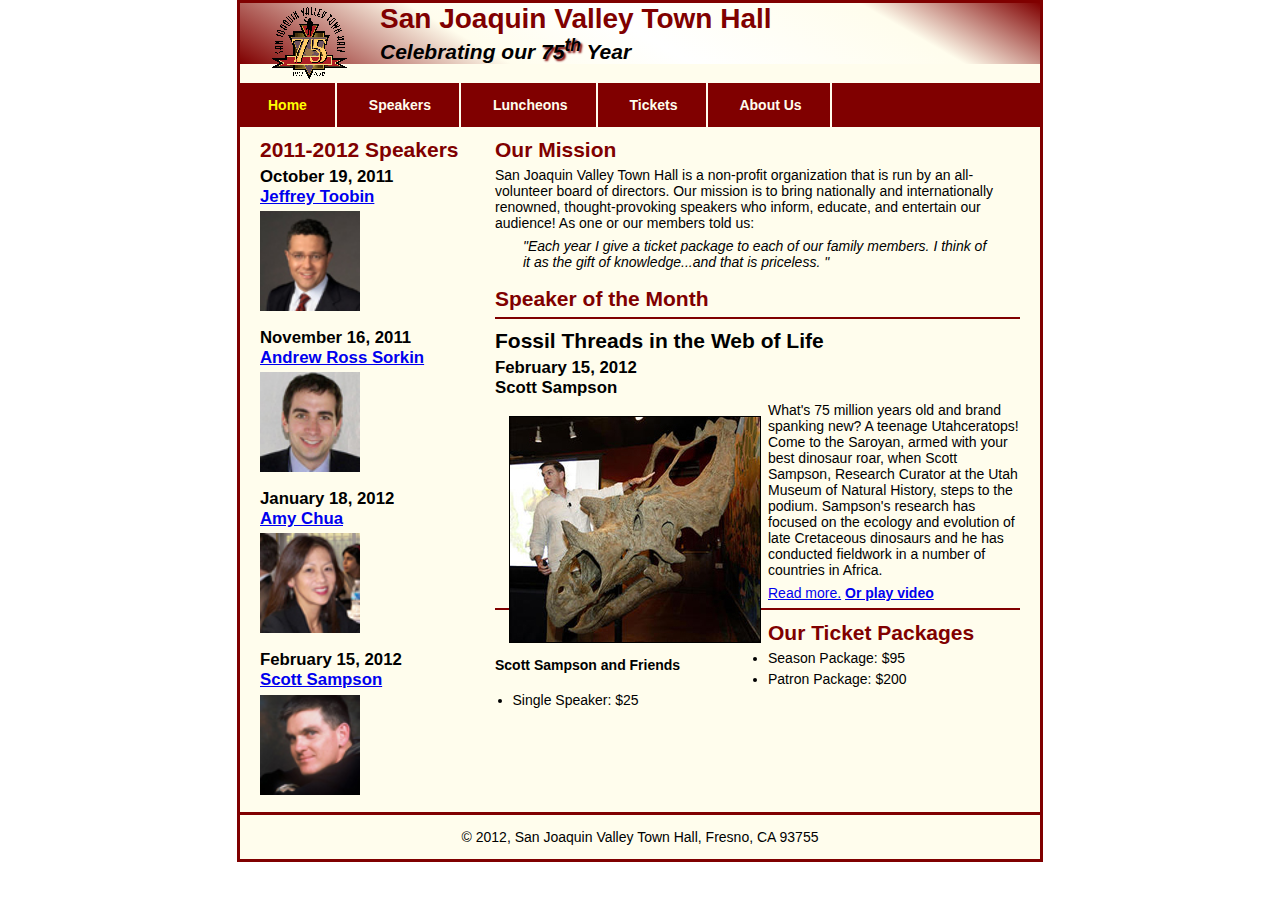
<file: index.html>
<!DOCTYPE html>
<html lang="en">

<head>
	<meta charset="utf-8">
	<title>San Joaquin Valley Town Hall</title>
	<link rel="stylesheet" href="styles/main.css">
	</head>

	<body>
		<header>
		<img src="images/town_hall_logo.gif" alt="Town Hall logo" height="80">
		<hgroup>
			<h1>San Joaquin Valley Town Hall</h1>
			<h2>Celebrating our <span class="shadow">75<sup>th</sup></span> Year</h2>
		</hgroup>
	</header>
	<nav>
		<ul>
			<li><a class="current" href="index.html">Home</a></li>
			<li><a href="speaker.html">Speakers</a></li>
			<li><a href="luncheons.html">Luncheons</a></li>
			<li><a href="tickets.html">Tickets</a></li>
			<li><a href="about.html">About Us</a></li>
		</ul>
	</nav>
    <section>
		<h1>Our Mission</h1>
		<p>San Joaquin Valley Town Hall is a non-profit organization that is run by an all-volunteer board of
			directors. Our mission is to bring nationally and internationally renowned, thought-provoking speakers
			who inform, educate, and entertain our audience! As one or our members told us:
		<blockquote>"Each year I give a ticket package to each of our family members. I think of it as the gift of
			knowledge...and that is priceless. "</p>
		</blockquote>
		<h1>Speaker of the Month</h1>
		<article>
			<h1>Fossil Threads in the Web of Life</h1>
			<h2>February 15, 2012<br>Scott Sampson</h2>
			<figure>
			<img src="images/sampson_dinosaur.jpg" alt="Scott Sampson">
			<figcaption>Scott Sampson and Friends</figcaption>
		    </figure>
			<p>What's 75 million years old and brand spanking new? A teenage Utahceratops! Come to the Saroyan, armed with your best dinosaur roar, when Scott Sampson, Research Curator at the Utah Museum of Natural History, steps to the podium. Sampson's research has focused on the ecology and evolution of late Cretaceous dinosaurs and he has conducted fieldwork in a number of countries in Africa.</p>
			<p><a href="speakers/sampson.html">Read more.</a>&nbsp;<b><a href="media/sjv_welcome.swf">Or play video</a></b></p>
		</article>
		<h1>Our Ticket Packages</h1>
		<ul>
			<li>Season Package: $95</li>
			<li>Patron Package: $200</li>
			<li>Single Speaker: $25</li>
		</ul>
	</section>
		<aside>
		<h1 id="speakers">2011-2012 Speakers</h1>
		<h2>October 19, 2011<br>
		<a href="speakers/toobin.html">Jeffrey Toobin</a>
	    </h2>
		<img src="images/toobin75.jpg" alt="" height="100" width="100">

		<h2>November 16, 2011 <br>
		<a href="speakers/toobin.html">Andrew Ross Sorkin</a>
		</h2>
		<img src="images/sorkin75.jpg" alt="" height="100" width="100">

		<h2>January 18, 2012 <br>
		<a href="speakers/toobin.html">Amy Chua</a>
	    </h2>
		<img src="images/chua75.jpg" alt="" height="100" width="100">
	    <h2>February 15, 2012 <br>
		<a href="speakers/toobin.html">Scott Sampson</a>
		</h2>
		<img src="images/sampson75.jpg" alt="" height="100" width="100">
		
</aside>
	<footer>
		<p>&copy; 2012, San Joaquin Valley Town Hall, Fresno, CA 93755</p>
	</footer>	
</body>
</html>
</file>
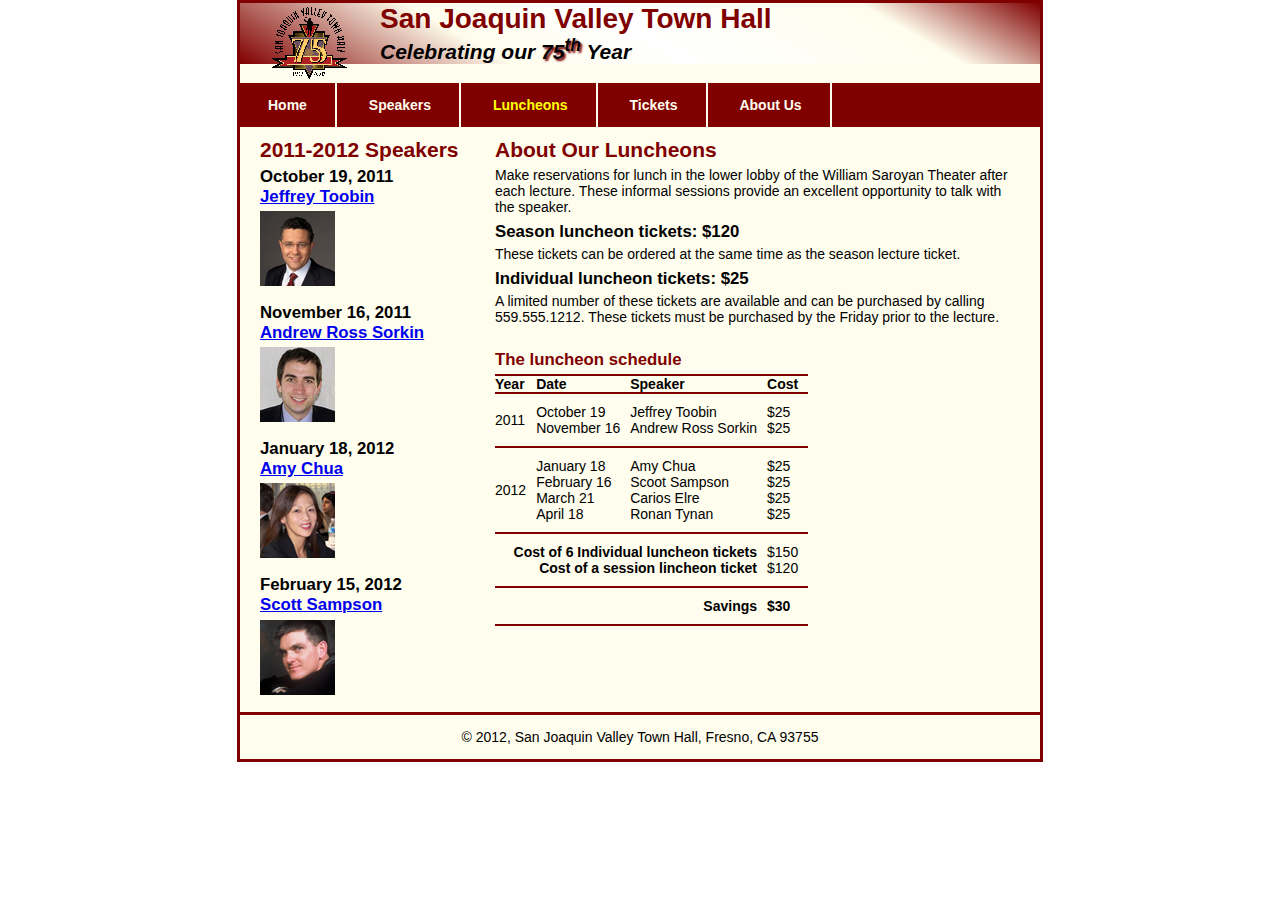
<file: luncheons.html>
<!DOCTYPE html>
<html lang="en">

<head>
	<meta charset="utf-8">
	<title>San Joaquin Valley Town Hall</title>
	<link rel="shortcut icon" href="images/favicon.ico">
	<link rel="stylesheet" href="styles/main.css">
	<script src="http://html5shiv.googlecode.com/svn/trunk/html5.js"></script>
</head>

<body>
	<header>
		<img src="images/town_hall_logo.gif" alt="Town Hall logo" height="80">
		<hgroup>
			<h1>San Joaquin Valley Town Hall</h1>
			<h2>Celebrating our <span class="shadow">75<sup>th</sup></span> Year</h2>
		</hgroup>
	</header>
	<nav>
    	<ul>
    		<li><a href="index.html">Home</a></li>
    		<li><a href="speaker.html">Speakers</a></li>
    		<li><a class="current" href="luncheons.html">Luncheons</a></li>
    		<li><a href="tickets.html">Tickets</a></li>
    		<li><a href="about.html">About Us</a></li>
    	</ul>
    </nav>
	<section>
		<h1>About Our Luncheons</h1>
		<p>Make reservations for lunch in the lower lobby of the William Saroyan Theater after each lecture. 
		These informal sessions provide an excellent opportunity to talk with the speaker.</p>
		<h2>Season luncheon tickets: $120</h2>
		<p>These tickets can be ordered at the same time as the season lecture ticket.</p>
		<h2>Individual luncheon tickets: $25</h2>
		<p>A limited number of these tickets are available and can be purchased by calling 
		559.555.1212. These tickets must be purchased by the Friday prior to the lecture.</p>
        <figure>
			<figcaption><h2>The luncheon schedule</h2></figcaption>
			<table>
				<thead>
					<tr>
						<th>Year</th>
						<th>Date</th>
						<th>Speaker</th>
						<th>Cost</th>
					</tr>
				</thead>
				<tbody>
					<tr>
						<td>2011</td>
						<td>October 19 <br> November 16</td>
						<td>Jeffrey Toobin <br> Andrew Ross Sorkin</td>
						<td>$25 <br> $25</td>
					</tr>
					<tr>
						<td>2012</td>
						<td>January 18 <br> February 16 <br> March 21 <br> April 18</td>
						<td>Amy Chua <br> Scoot Sampson <br> Carios Elre <br> Ronan Tynan</td>
						<td>$25 <br> $25 <br> $25 <br> $25</td>
					</tr>
					<tr>
						<td colspan="3" class="session">Cost of 6 Individual luncheon tickets <br> Cost of a session lincheon ticket</td>
						<td>$150 <br> $120</td>
					</tr>
					<tr>

					</tr>
				</tbody>
				<tfoot>
					<tr>
						<td colspan="3" class="saving">Savings</td>
						<td class="totalcost">$30</td>
					</tr>
				</tfoot>
			</table>
		</figure>
	</section>
	<aside>
		<h1 id="speakers">2011-2012 Speakers</h1>
		<h2>October 19, 2011<br><a href="speakers/toobin.html">Jeffrey Toobin</a></h2>
		<img src="images/toobin75.jpg" alt="Jeffrey Toobin photo">
		<h2>November 16, 2011<br><a href="speakers/sorkin.html">Andrew Ross Sorkin</a></h2>
		<img src="images/sorkin75.jpg" alt="Andrew Ross Sorkin photo">
		<h2>January 18, 2012<br><a href="speakers/chua.html">Amy Chua</a></h2>
		<img src="images/chua75.jpg" alt="Amy Chua photo">
		<h2>February 15, 2012<br><a href="speakers/sampson.html">Scott Sampson</a></h2>
		<img src="images/sampson75.jpg" alt="Scott Sampson">
	</aside>
	<footer>
		<p>&copy; 2012, San Joaquin Valley Town Hall, Fresno, CA 93755</p>
	</footer>
</body>
</html>
</file>
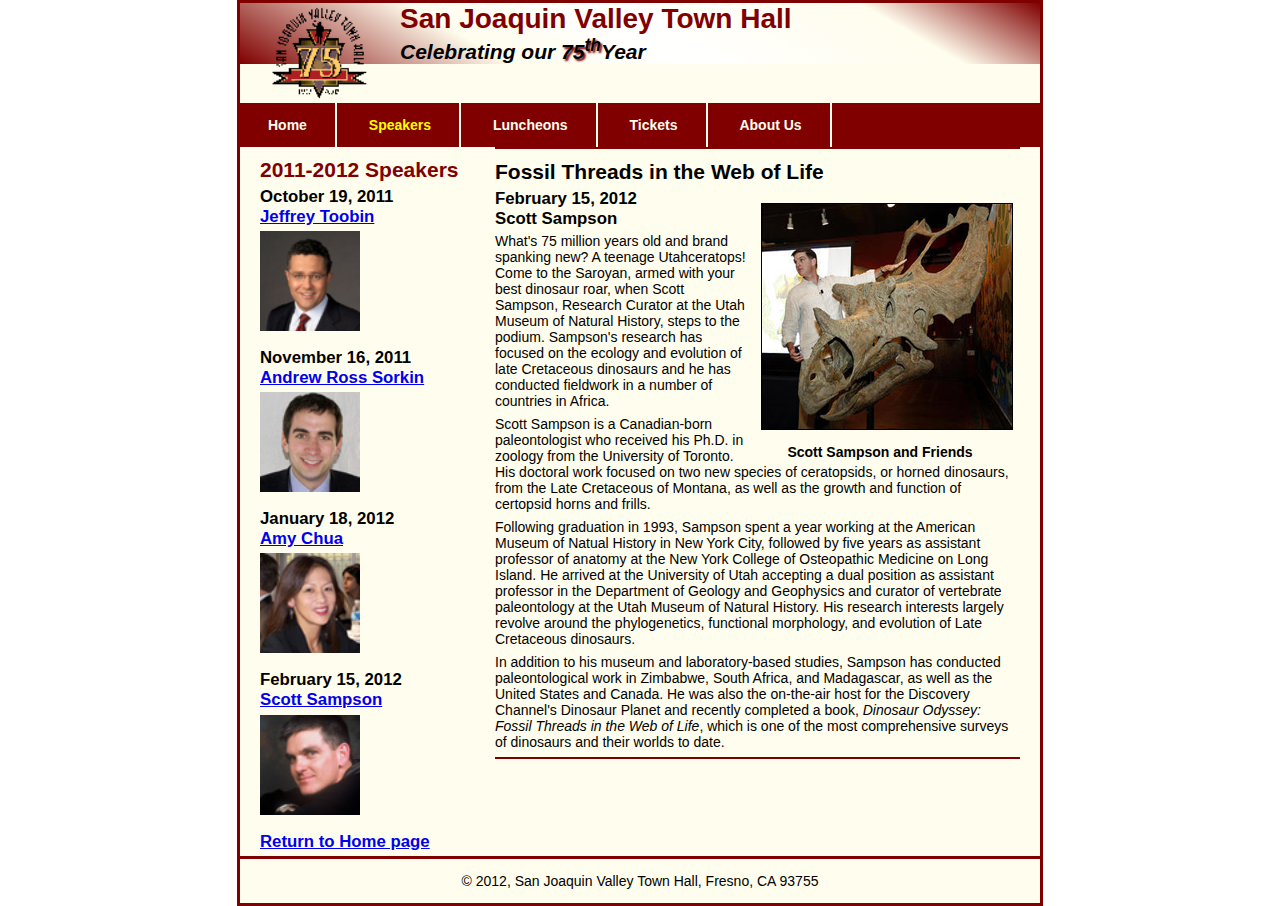
<file: speaker.html>
<!DOCTYPE html>
<html lang="en">

<head>
	<meta charset="utf-8">
	<title>San Joaquin Valley Town Hall</title>
	<link rel="stylesheet" href="speaker.css">
	</head>

	<body>
		<header>
			<img src="images/town_hall_logo.gif" alt="" height="100" width="100">
		    <hgroup>
			<h1>San Joaquin Valley Town Hall</h1>
		<h2>Celebrating our <span class="shadow">75<sup>th</sup></span>Year</h2>
	</hgroup>
	</header>
	<nav>
    	<ul>
    		<li><a href="index.html">Home</a></li>
    		<li><a class="current" href="speakers/sampson.html">Speakers</a></li>
    		<li><a href="luncheons.html">Luncheons</a></li>
    		<li><a href="tickets.html">Tickets</a></li>
			<li><a href="aboutus.html">About Us</a></li>
    	</ul>
    </nav>
    <section>
		<article>
		<h1>Fossil Threads in the Web of Life</h1>
		<figure>
		<img src="../images/sampson_dinosaur.jpg" alt="Scott Sampson with dinosaur">	
		<figcaption>Scott Sampson and Friends</figcaption>
	</figure>	
		<h2>February 15, 2012<br>Scott Sampson</h2>
		<p>What's 75 million years old and brand spanking new? A teenage Utahceratops! Come to the Saroyan, armed with your best dinosaur roar, when Scott Sampson, Research Curator at the Utah Museum of Natural History, steps to the podium. Sampson's research has focused on the ecology and evolution of late Cretaceous dinosaurs and he has conducted fieldwork in a number of countries in Africa.</p>
	    <p>Scott Sampson is a Canadian-born paleontologist who received his Ph.D. in zoology from the University of Toronto. His doctoral work focused on two new species of ceratopsids, or horned dinosaurs, from the Late Cretaceous of Montana, as well as the growth and function of certopsid horns and frills.</p>
        <p>Following graduation in 1993, Sampson spent a year working at the American Museum of Natual History in New York City, followed by five years as assistant professor of anatomy at the New York College of Osteopathic Medicine on Long Island. He arrived at the University of Utah accepting a dual position as assistant professor in the Department of Geology and Geophysics and curator of vertebrate paleontology at the Utah Museum of Natural History. His research interests largely revolve around the phylogenetics, functional morphology, and evolution of Late Cretaceous dinosaurs.</p>
        <p>In addition to his museum and laboratory-based studies, Sampson has conducted paleontological 
        work in Zimbabwe, South Africa, and Madagascar, as well as the United States and Canada. He was also the on-the-air host for the Discovery Channel's Dinosaur Planet and recently completed a 
		book, <em>Dinosaur Odyssey: Fossil Threads in the Web of Life</em>, which is one of the most 
		comprehensive surveys of dinosaurs and their worlds to date.</p>
		</article>
	</section>
		<aside>
		<h1 id="speakers">2011-2012 Speakers</h1>
		<h2>October 19, 2011<br>
		<a href="../speakers/toobin.html">Jeffrey Toobin</a>
	    </h2>
		<img src="images/toobin75.jpg" alt="" height="100" width="100">

		<h2>November 16, 2011 <br>
		<a href="../speakers/toobin.html">Andrew Ross Sorkin</a>
		</h2>
		<img src="images/sorkin75.jpg" alt="" height="100" width="100">

		<h2>January 18, 2012 <br>
		<a href="../speakers/toobin.html">Amy Chua</a>
	    </h2>
		<img src="images/chua75.jpg" alt="" height="100" width="100">
	    <h2>February 15, 2012 <br>
		<a href="../speakers/toobin.html">Scott Sampson</a>
		</h2>
		<img src="images/sampson75.jpg" alt="" height="100" width="100">
        <h2><a href="../index.html">Return to Home page</a></h2>
		
</aside>
	<footer>
		<p>&copy; 2012, San Joaquin Valley Town Hall, Fresno, CA 93755</p>
	</footer>	
</body>
</html>
</file>
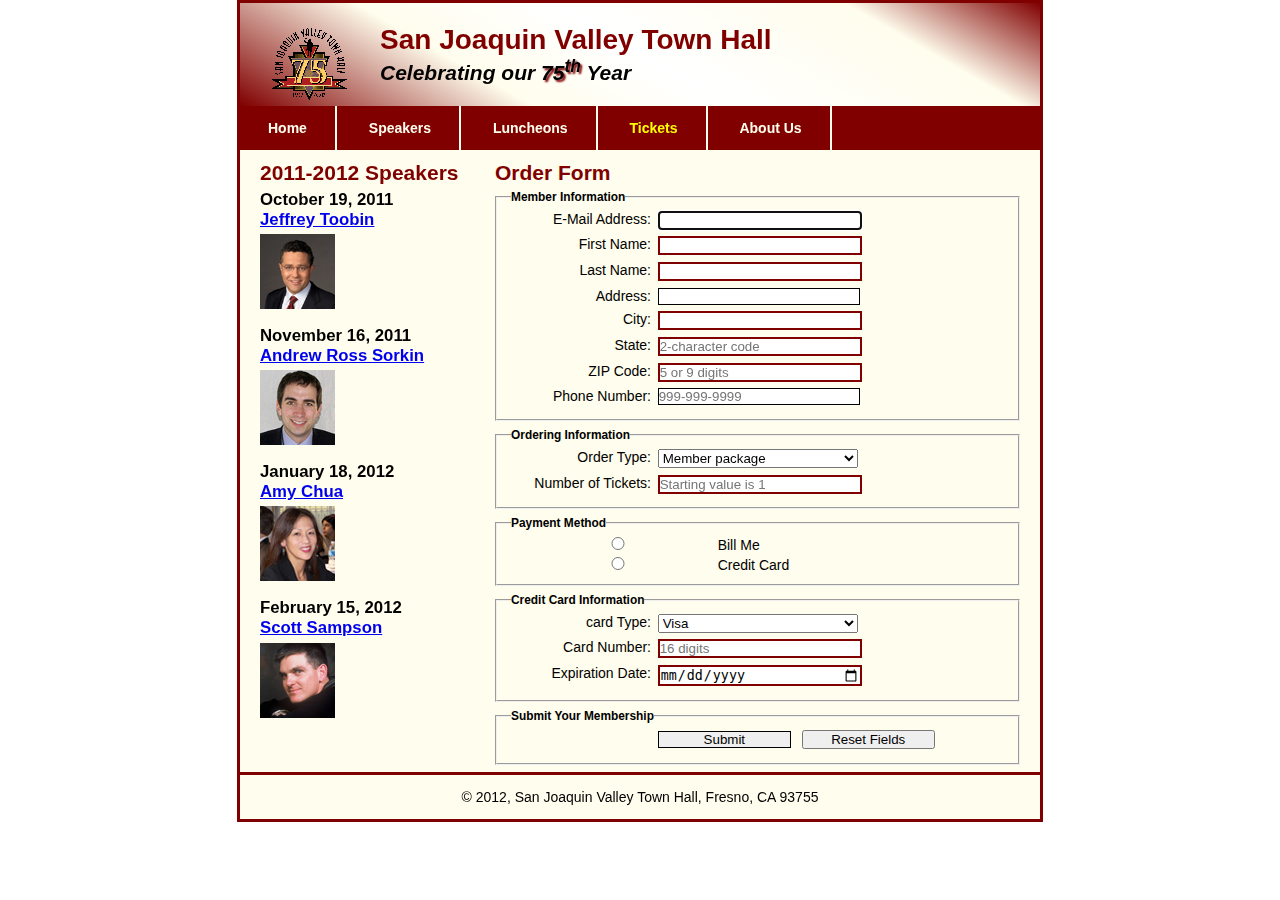
<file: tickets.html>
<!DOCTYPE html>
<html lang="en">

<head>
	<meta charset="utf-8">
	<title>San Joaquin Valley Town Hall</title>
	<link rel="shortcut icon" href="images/favicon.ico">
	<link rel="stylesheet" href="styles/tickets.css">
	<script src="http://html5shiv.googlecode.com/svn/trunk/html5.js"></script>
</head>

<body>
	<header>
		<img src="images/town_hall_logo.gif" alt="Town Hall logo" height="80">
		<hgroup>
			<h1>San Joaquin Valley Town Hall</h1>
			<h2>Celebrating our <span class="shadow">75<sup>th</sup></span> Year</h2>
		</hgroup>
	</header>
	<nav>
		<ul>
			<li><a href="index.html">Home</a></li>
			<li><a href="speaker.html">Speakers</a></li>
			<li><a href="luncheons.html">Luncheons</a></li>
			<li><a class="current" href="tickets.html">Tickets</a></li>
			<li><a href="about.html">About Us</a></li>
		</ul>
	</nav>
	<section>
		<h1>Order Form</h1>
		<form action="register_account.html" method="get" name="registration_form" id="registration_form">
			<fieldset>
				<legend>Member Information</legend>
				<label for="email">E-Mail Address:</label>
				<input type="email" name="email" id="email" autofocus required><br>
				<!--
				<label for="fname">First Name:</label>
	        	<input type="password" name="password" id="password" required
	        	       pattern="[a-zA-Z0-9]{6,}"
	                   placeholder="At least 6 letters or numbers" ><br>
	        	<label for="verify">Verify Password:</label>
	        	<input type="password" name="verify" id="verify" required><br>
    		-->
				<label for="first_name">First Name:</label>
				<input type="text" name="first_name" id="first_name" required><br>
				<label for="last_name">Last Name:</label>
				<input type="text" name="last_name" id="last_name" required><br>
				<label for="address">Address:</label>
				<input type="text" name="address" id="address"><br>
				<label for="city">City:</label>
				<input type="text" name="city" id="city" required><br>
				<label for="state">State:</label>
				<input type="text" name="state" id="state" required maxlength="2" placeholder="2-character code"><br>
				<label for="zip">ZIP Code:</label>
				<input type="text" name="zip" id="zip" required placeholder="5 or 9 digits" pattern="^\d{5}(-\d{4})?$"
					title="Either 5 or 9 digits"><br>
				<label for="phone">Phone Number:</label>
				<input type="tel" name="phone" id="phone" placeholder="999-999-9999" pattern="\d{3}[\-]\d{3}[\-]\d{4}"
					title="Must be 999-999-999 format"><br>
			</fieldset>
			<fieldset>
				<legend>Ordering Information</legend>
				<label for="order_type">Order Type:</label>
				<select name="order_type" id="order_type">
					<option value="m">Member package</option>
					<option value="d">Donor Package</option>
					<option value="s">Single Tickets</option>
				</select><br>
				<label for="number_of_tickets">Number of Tickets:</label>
				<input type="text" name="number_of_tickets" id="number_of_tickets" required placeholder="Starting value is 1"><br>
			</fieldset>

			<fieldset>
				<legend>Payment Method</legend>
				<input type="radio" name="bill_me" value="bill_me" required>Bill Me<br>
				<input type="radio" name="credit_card" value="credit_card" required>Credit Card
			</fieldset>

			<fieldset>
				<legend>Credit Card Information</legend>
				<label for="card_type">card Type:</label>
				<select name="card_type" id="card_type">
					<option value="v">Visa</option>
					<option value="m">MasterCard</option>
					<option value="d">Discovery</option>
				</select><br>
				<label for="card_number">Card Number:</label>
				<input type="text" name="card_number" id="card_number" required placeholder="16 digits"><br>
				<label for="expiration_date">Expiration Date:</label>
				<input type="date" name="expiration_date" id="expiration_date" required><br>
			</fieldset>

			<fieldset id="buttons">
				<legend>Submit Your Membership</legend>
				<label>&nbsp;</label>
				<input type="submit" id="submit" value="Submit">
				<input type="reset" id="reset" value="Reset Fields">
			</fieldset>
		</form>
	</section>
	<aside>
		<h1 id="speakers">2011-2012 Speakers</h1>
		<h2>October 19, 2011<br><a href="speakers/toobin.html">Jeffrey Toobin</a></h2>
		<img src="images/toobin75.jpg" alt="Jeffrey Toobin photo">
		<h2>November 16, 2011<br><a href="speakers/sorkin.html">Andrew Ross Sorkin</a></h2>
		<img src="images/sorkin75.jpg" alt="Andrew Ross Sorkin photo">
		<h2>January 18, 2012<br><a href="speakers/chua.html">Amy Chua</a></h2>
		<img src="images/chua75.jpg" alt="Amy Chua photo">
		<h2>February 15, 2012<br><a href="speakers/sampson.html">Scott Sampson</a></h2>
		<img src="images/sampson75.jpg" alt="Scott Sampson">
	</aside>
	<footer>
		<p>&copy; 2012, San Joaquin Valley Town Hall, Fresno, CA 93755</p>
	</footer>
</body>

</html>
</file>
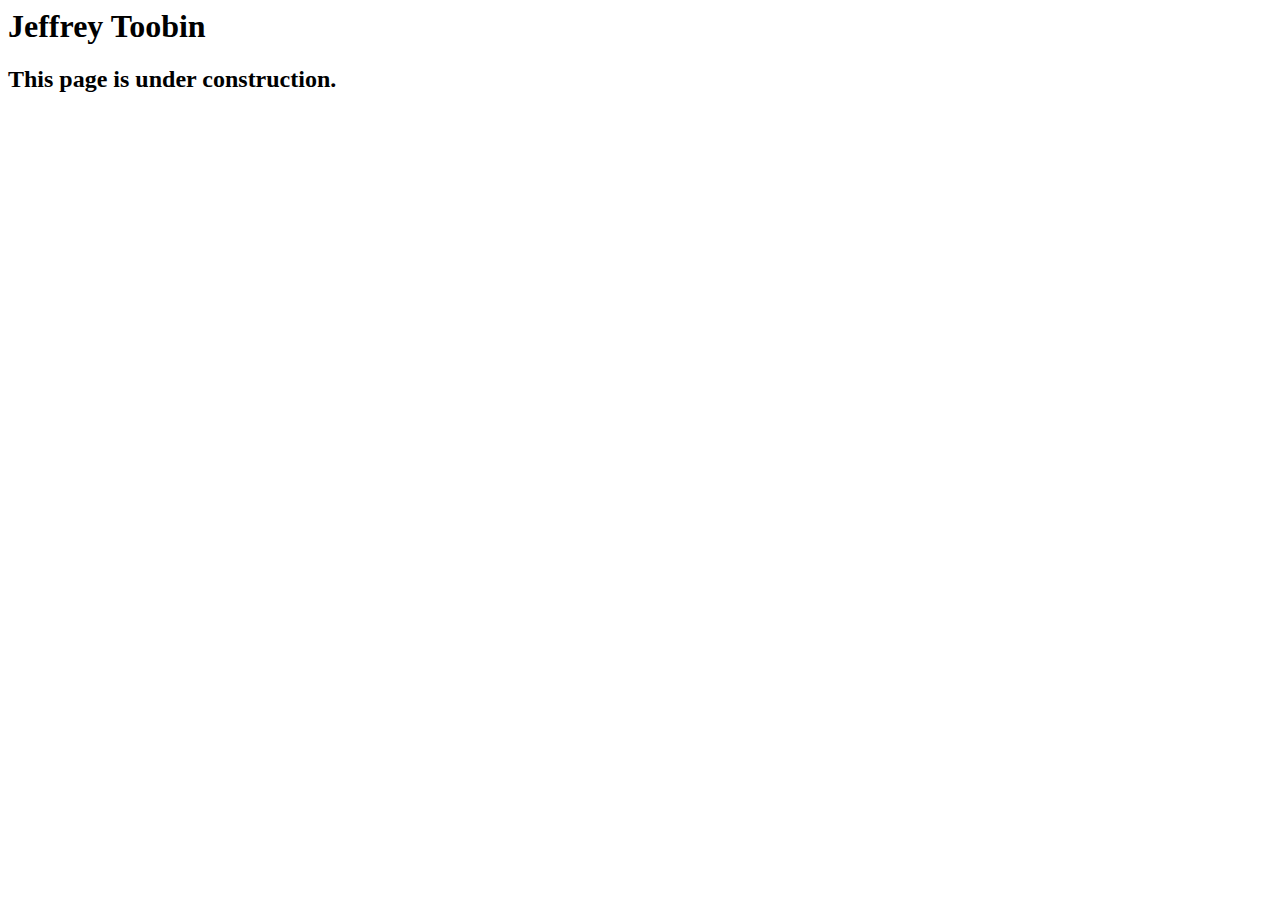
<file: speakers/toobin.html>
<html lang="en">

<head>
	<meta charset="utf-8">
	<title>San Joaquin Valley Town Hall</title>
	<link rel="shortcut icon" href="images/favicon.ico">
</head>

<body>
	<h1>Jeffrey Toobin</h1>
	<h2>This page is under construction.</h2>	
</body>

</html>
</file>
<file: styles/main.css>
/* So the HTML5 structural tags work in older browsers */
article, aside, figure, footer, header, nav, section {
    display: block;
}
/* the styles for the elements */
* {
	margin: 0;
	padding: 0;
}
html {
	background-color: white;
}
body {
	font-family: Arial, Helvetica, sans-serif;
    font-size: 87.5%;
    width: 800px;
    margin: 0 auto;
    border: 3px solid #800000;
    background-color: #fffded;
}
a:focus, a:hover {
	font-style: italic;
}
/* the styles for the header */
header {
	background-image: -moz-linear-gradient(
	    30deg, #800000 0%, #fffded 30%, white 50%, #fffded 80%, #800000 100%);
	background-image: -webkit-linear-gradient(
	    30deg, #800000 0%, #fffded 30%, white 50%, #fffded 80%, #800000 100%);
	background-image: -o-linear-gradient(
	    30deg, #800000 0%, #fffded 30%, white 50%, #fffded 80%, #800000 100%);
	background-image: linear-gradient(
	    30deg, #800000 0%, #fffded 30%, white 50%, #fffded 80%, #800000 100%);
}
header h1 {
	color: #800000;
}
header h2 {
	font-style: italic;
}
header img {
	float: left;
	padding: 0 30px;
}
.shadow {
	text-shadow: 2px 2px 2px #800000;
}
figure {
	float:left;
	margin-right: .5em;
}
figcaption {
	display: block;
	font-weight: bold;
	padding-top: .25em;
	margin-top: 1em;
	border-bottom: 1 px solid black;
}

nav {
	clear: left;
}
nav ul {
	list-style: none;
	padding: 1em 0;       /* padding above and below li elements */
	background-color: #800000; }
nav li {
	display: inline; }
nav a {
	padding: 1em 2em;
	text-decoration: none;
	color: #fffded;
	font-weight: bold;
	border-right: 2px solid #fffded; }
	
nav a.current { color: yellow; }
section {
	clear: left;
	padding: 0 20px;
	width: 525px;
	float: right;
}
section h1 {
	color: #800000;
	font-size: 150%;
	padding: .5em 0 .25em;
}
section h2 {
	font-size: 120%;
	padding-bottom: .25em;
}
section p {
	padding-bottom: .5em;
}
section blockquote {
	padding: 0 2em;
	font-style: italic;
}
section ul {
	padding: 0 0 1.5em 1.25em;
}
section li {
	padding-bottom: .35em;
}

article {
	border-top: 2px solid #800000;	
	border-bottom: 2px solid #800000;
}
article h1 {
	color: black;
}
article img {
	float: right;
	margin: 1em 0 1em 1em;
	border: 1px solid black;
}
aside {
	width: 215px;
	float: right;
	padding-left: 20px;
}
aside h1 {
	color: #800000;
	font-size: 150%;
	padding: .5em 0 .25em;
}
aside h2 {
	font-size: 120%;
	padding-bottom: .25em;
}
aside img {
	padding-bottom: 1em;
}
/* the speakers styles for exercise 5-1 */
#speakers {
	
}
/* the speakers styles for exercise 5-2 
#speakers {
	border: 3px double #800000;
	margin-bottom: .75em;
	border-radius: 10px;
	box-shadow: 5px 5px;
	padding: .5em 0 .5em 2em;
	background-color: white;
}
*/
/* the styles for the footer */
footer {
	border-top: 3px solid #800000;
	clear: both;
}
footer p {
	padding: 1em 0;
	text-align: center;
}
figcaption h2{
	color: #800000;
}

table{
	border-collapse: collapse;

}

thead, tfoot, tr{
	border-top: 2px solid #800000;
	border-bottom: 2px solid #800000;
}

td{
	padding: 10px 10px 10px 0;
	text-align: left;
}

th{
	text-align: left;
}

.session{
	text-align: right;
	font-weight: bold;
}

.saving {
	text-align: right;
	font-weight: bold;
}

.totalcost {
	font-weight: bold;
}
</file>
<file: speaker.css>
/* So the HTML5 structural tags work in older browsers */
article, aside, figure, footer, header, nav, section {
    display: block;
}
/* the styles for the elements */
* {
	margin: 0;
	padding: 0;
}
html {
	background-color: white;
}
body {
	font-family: Arial, Helvetica, sans-serif;
    font-size: 87.5%;
    width: 800px;
    margin: 0 auto;
    border: 3px solid #800000;
    background-color: #fffded;
}
figure {
	float:right;
	margin-right: .5em;
}
figcaption {
	display: block;
	font-weight: bold;
	padding-top: .25em;
	margin-top: 1em;
	text-align: center;
	border-bottom: 1 px solid black;
}
a:focus, a:hover {
	font-style: italic;
}
/* the styles for the header */
header {
	background-image: -moz-linear-gradient(
	    30deg, #800000 0%, #fffded 30%, white 50%, #fffded 80%, #800000 100%);
	background-image: -webkit-linear-gradient(
	    30deg, #800000 0%, #fffded 30%, white 50%, #fffded 80%, #800000 100%);
	background-image: -o-linear-gradient(
	    30deg, #800000 0%, #fffded 30%, white 50%, #fffded 80%, #800000 100%);
	background-image: linear-gradient(
	    30deg, #800000 0%, #fffded 30%, white 50%, #fffded 80%, #800000 100%);
}
header h1 {
	color: #800000;
}
header h2 {
	font-style: italic;
}
header img {
	float: left;
	padding: 0 30px;
}
.shadow {
	text-shadow: 2px 2px 2px #800000;
}
nav {
	clear: left;
}
nav ul {
	list-style: none;
	padding: 1em 0;       /* padding above and below li elements */
	background-color: #800000; }
nav li {
	display: inline; }
nav a {
	padding: 1em 2em;
	text-decoration: none;
	color: #fffded;
	font-weight: bold;
	border-right: 2px solid #fffded; }
nav a.current { color: yellow; }
/*
nav ul {
	list-style: none;
	padding: 0em 0;

}
nav li {
	display: inline;
	padding: 0 1.5em;
	border-right: 2px solid #800000;
	background-color: #800000;

}
nav a {
	font-weight: bold;
	color: white;
	text-decoration: none;
	padding-left: 0em;

}

/* the styles for the section */
section {
	clear: left;
	padding: 0 20px;
	width: 525px;
	float: right;
}
section h1 {
	color: #800000;
	font-size: 150%;
	padding: .5em 0 .25em;
}
section h2 {
	font-size: 120%;
	padding-bottom: .25em;
}
section p {
	padding-bottom: .5em;
}
section blockquote {
	padding: 0 2em;
	font-style: italic;
}
section ul {
	padding: 0 0 1.5em 1.25em;
}
section li {
	padding-bottom: .35em;
}

article {
	border-top: 2px solid #800000;	
	border-bottom: 2px solid #800000;
}
article h1 {
	color: black;
}
article img {
	float: right;
	margin: 1em 0 1em 1em;
	border: 1px solid black;
}
aside {
	width: 215px;
	float: right;
	padding-left: 20px;
}
aside h1 {
	color: #800000;
	font-size: 150%;
	padding: .5em 0 .25em;
}
aside h2 {
	font-size: 120%;
	padding-bottom: .25em;
}
aside img {
	padding-bottom: 1em;
}

/* the styles for the footer */
footer {
	border-top: 3px solid #800000;
	clear: both;
}
footer p {
	padding: 1em 0;
	text-align: center;
}
</file>
<file: styles/tickets.css>
/* So the HTML5 structural tags work in older browsers */
article, aside, figure, footer, header, nav, section {
    display: block;
}
/* the styles for the elements */
* {
	margin: 0;
	padding: 0;
}
html {
	background-color: white;
}
body {
	font-family: Arial, Helvetica, sans-serif;
    font-size: 87.5%;
    width: 800px;
    margin: 0 auto;
    border: 3px solid #800000;
    background-color: #fffded;
}
a:focus, a:hover {
	font-style: italic;
}
/* the styles for the header */
header {
	
	padding: 1.5em 0;
	background-image: -moz-linear-gradient(
	    30deg, #800000 0%, #fffded 30%, white 50%, #fffded 80%, #800000 100%);
	background-image: -webkit-linear-gradient(
	    30deg, #800000 0%, #fffded 30%, white 50%, #fffded 80%, #800000 100%);
	background-image: -o-linear-gradient(
	    30deg, #800000 0%, #fffded 30%, white 50%, #fffded 80%, #800000 100%);
	background-image: linear-gradient(
	    30deg, #800000 0%, #fffded 30%, white 50%, #fffded 80%, #800000 100%);
}
header h1 {
	color: #800000;
}
header h2 {
	font-style: italic;
}
header img {
	float: left;
	padding: 0 30px;
}
.shadow {
	text-shadow: 2px 2px 2px #800000;
}
/* the styles for the form */
fieldset {
    margin-bottom: .5em;
    padding-top: .5em;
	padding-bottom: .5em;
	padding-left: 1em;
	padding-right: 1em;
}
legend {
    color: black;
    font-weight: bold;
    font-size: 85%;
}
label {
    float: left;
    width: 10em;
    text-align: right;
}
input, select {
    width: 15em;
    margin-left: 0.5em;
    margin-bottom: 0.5em;
}
input:required, input[required] {
	border: 3px solid red;
}
input:valid {
	border: 1px solid black;
}
input:invalid {
	box-shadow: none;
	border: 2px solid #800000;

}
br {
    clear: both;
}
#buttons input {
	width: 10em;
}
/* the styles for the navigation bar */
nav {
	clear: left;
}
nav ul {
	list-style: none;
	padding: 1em 0;       /* padding above and below li elements */
	background-color: #800000; }
nav li {
	display: inline; }
nav a {
	padding: 1em 2em;
	text-decoration: none;
	color: #fffded;
	font-weight: bold;
	border-right: 2px solid #fffded; }
nav a.current { color: yellow; }

/* the styles for the section */
section {
	clear: left;
	padding: 0 20px;
	width: 525px;
	float: right;
}
section h1 {
	color: #800000;
	font-size: 150%;
	padding: .5em 0 .25em;
}
section h2 {
	font-size: 120%;
	padding-bottom: .25em;
}
section p {
	padding-bottom: .5em;
}
section blockquote {
	padding: 0 2em;
	font-style: italic;
}
section ul {
	padding: 0 0 1.5em 1.25em;
	list-style-type: circle;
}
section li {
	padding-bottom: .35em;
}

article {
	border-top: 2px solid #800000;	
	border-bottom: 2px solid #800000;
}
article h1 {
	color: black;
}
article img {
	float: right;
	margin: 1em 0 1em 1em;
	border: 1px solid black;
}
aside {
	width: 215px;
	float: right;
	padding-left: 20px;
}
aside h1 {
	color: #800000;
	font-size: 150%;
	padding: .5em 0 .25em;
}
aside h2 {
	font-size: 120%;
	padding-bottom: .25em;
}
aside img {
	padding-bottom: 1em;
}
figure {
	margin-top: 1em;
}
figcaption {
	color: #800000;
}

table {
	border-collapse: collapse;
}
thead, tfoot {
	border-top: 2px solid #800000;
	border-bottom: 2px solid #800000;
}
th, td {
	padding: .2em .7em;
	text-align: left;
}
tfoot th, tfoot td {
	text-align: right;
	font-weight: bold;
}
.border_bottom {
	border-bottom: 2px solid #800000;
}
.right {
	text-align: right;
}
/*
th:first-child, td:first-child {
	text-align: left;
}
th:first-child {
	vertical-align: bottom; }
th:nth-child(3) {
	text-align: center; }
*/

/* the styles for the footer */
footer {
	border-top: 3px solid #800000;
	clear: both;
}
footer p {
	padding: 1em 0;
	text-align: center;
}
</file>
